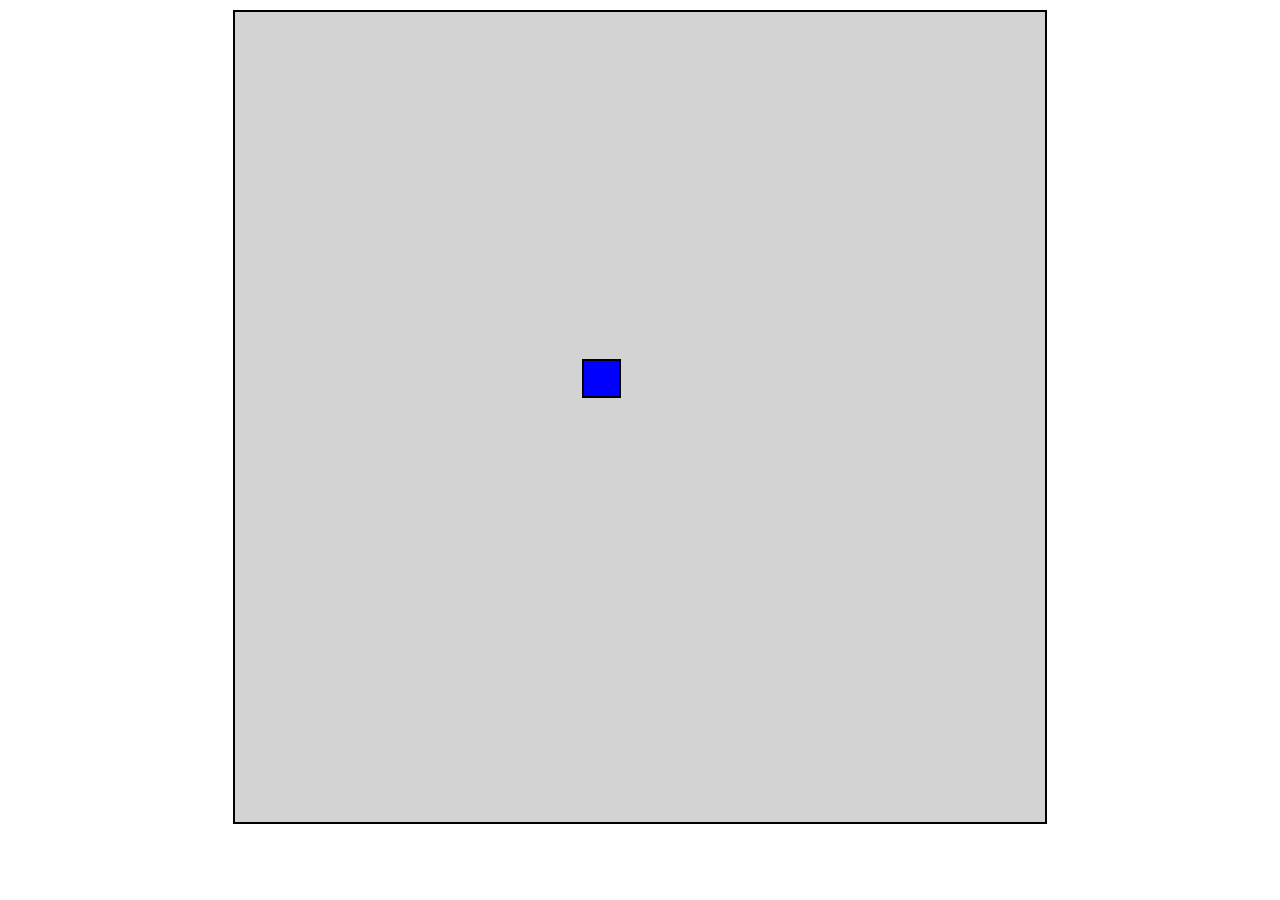
<file: index.html>
<!DOCTYPE html>

<html>
  
  <head>
    <title> Snake game</title>
    <meta name="viewport" content="width=device-width, initial-scale=1.0">
    <link rel="stylesheet" href="style.css">

  </head>


  <body>
    <div id='game-board'></div>
    <script src="game.js" defer type="module"></script>
    <!-- <p>Hi</p> -->
   
  </body>

</html>
</file>
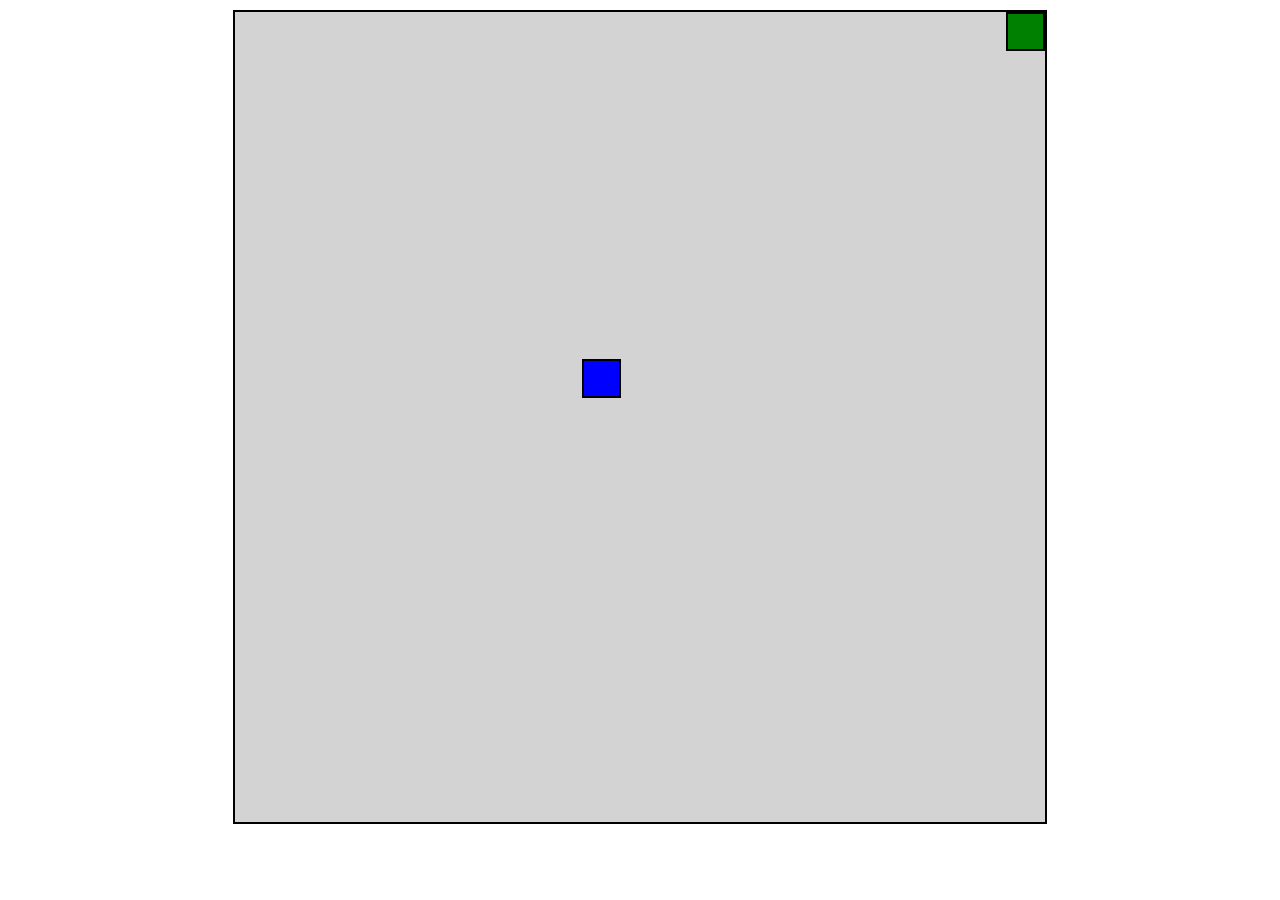
<file: snake.html>
<!DOCTYPE html>

<html>
  
  <head>
    <title> Snake game</title>
    <meta name="viewport" content="width=device-width, initial-scale=1.0">
    <link rel="stylesheet" href="style.css">

  </head>


  <body>
    <div id='game-board'></div>
    <script src="game.js" defer></script>
    <!-- <p>Hi</p> -->
   
  </body>

</html>
</file>
<file: style.css>
/* This makes the game board wiggle at the right and left margin */
/* * {
  box-sizing: border-box;
} */                                   


body {
  margin:auto;
  margin-top: 10px;
  padding: 0;
  height: 90vh;
  width: 90vw;
  align-items: center;
  justify-content: center;
}

#game-board {
  align-self: center;
  margin: auto;
  padding: 0;
  width: 90vmin;
  height: 90vmin;
  background-color: LightGray;
  border: 0.25vh solid black;
  display: grid;
  grid-template-columns: repeat(21, 1fr);         /*must be equal to grid in js */
  grid-template-rows: repeat(21, 1fr);            /*must be equal to grid in js */
}

.snake {
  margin: 0;
  padding: 0;
  background-color: blue;
  border: 0.25vh solid black;
}

.food {
  padding: 0;
  background-color: green;
  border: 0.25vh solid black;
}
</file>
